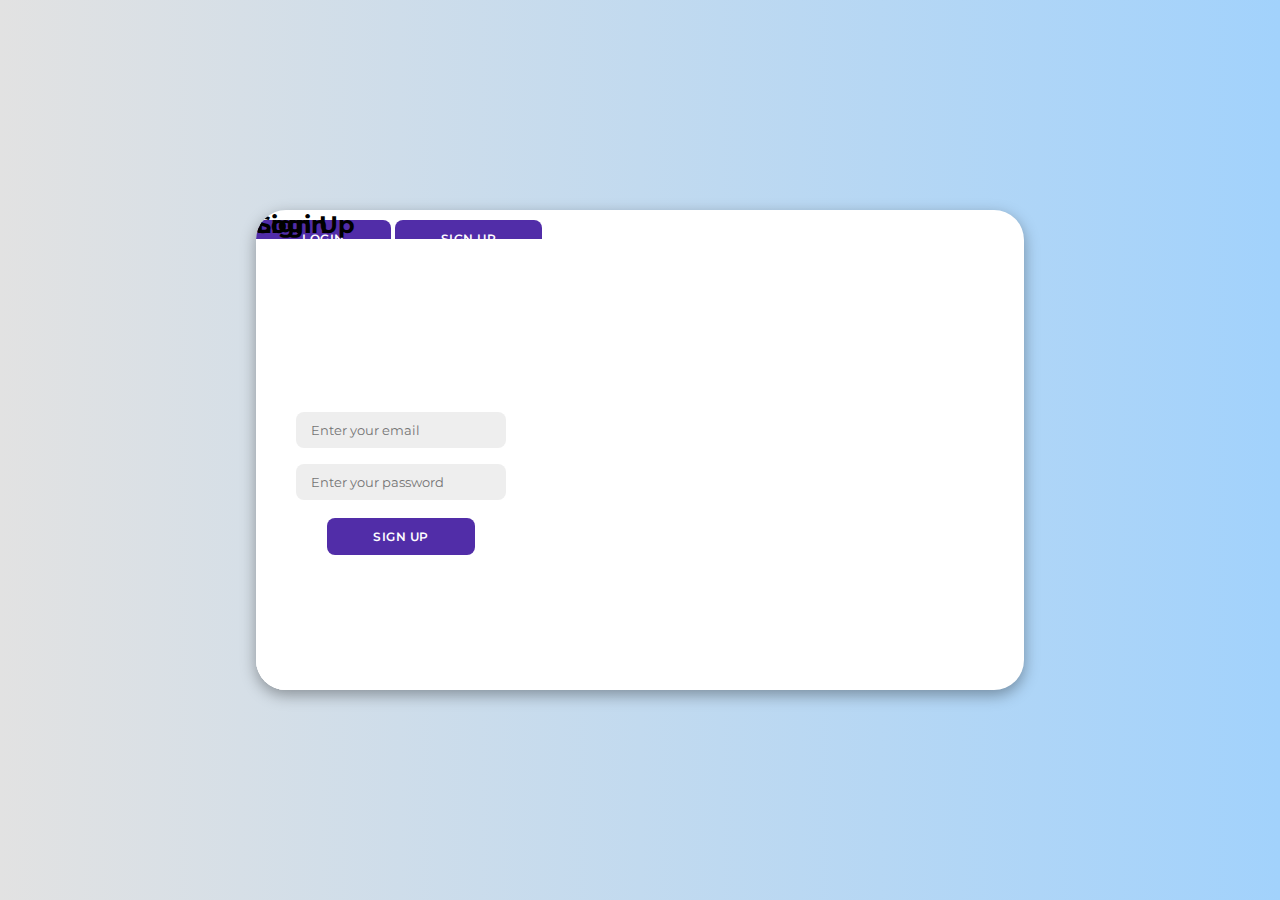
<file: login.html>
<!DOCTYPE html>
<html lang="en">
<head>
    <meta charset="UTF-8">
    <meta name="viewport" content="width=device-width, initial-scale=1.0">
    <title>Login / Sign Up</title>
    <link rel="stylesheet" href="style.css"> <!-- External stylesheet -->
</head>
<body>

<div id="container" class="container">
    <!-- Login Form -->
    <div class="form-container login-container">
        <h2>Login</h2>
        <form id="loginForm">
            <input type="email" id="email" placeholder="Enter your email" required>
            <input type="password" id="password" placeholder="Enter your password" required>
            <div id="error" class="error"></div>
            <button type="submit">Login</button>
        </form>
    </div>

    <!-- Sign-up Form -->
    <div class="form-container sign-up-container">
        <h2>Sign Up</h2>
        <form id="signUpForm">
            <input type="email" id="signup-email" placeholder="Enter your email" required>
            <input type="password" id="signup-password" placeholder="Enter your password" required>
            <div id="signup-error" class="error"></div>
            <button type="submit">Sign Up</button>
        </form>
    </div>

    <!-- Toggle Buttons -->
    <div class="toggle-buttons">
        <button id="login">Login</button>
        <button id="register">Sign Up</button>
    </div>
</div>

<script>
    // Toggle between Login and Sign Up
    const container = document.getElementById('container');
    const registerBtn = document.getElementById('register');
    const loginBtn = document.getElementById('login');

    registerBtn.addEventListener('click', () => {
        container.classList.add("active");
    });

    loginBtn.addEventListener('click', () => {
        container.classList.remove("active");
    });

    // Login Form Submission
    document.getElementById("loginForm").addEventListener("submit", function(event) {
        event.preventDefault();

        const email = document.getElementById("email").value;
        const password = document.getElementById("password").value;
        const savedEmail = localStorage.getItem("email");
        const savedPassword = localStorage.getItem("password");

        if (savedEmail === null) {
            alert("Email not registered! Redirecting to Sign Up...");
            container.classList.add("active");
        } else if (email === savedEmail && password === savedPassword) {
            alert("Login successful!");
        } else {
            document.getElementById("error").textContent = "Incorrect email or password";
        }
    });

    // Sign-up Form Submission
    document.getElementById("signUpForm").addEventListener("submit", function(event) {
        event.preventDefault();

        const email = document.getElementById("signup-email").value;
        const password = document.getElementById("signup-password").value;
        const emailPattern = /^[a-zA-Z0-9._-]+@[a-zA-Z0-9.-]+\.[a-zA-Z]{2,6}$/;

        if (!emailPattern.test(email)) {
            document.getElementById("signup-error").textContent = "Invalid email format";
            return;
        } 

        localStorage.setItem("email", email);
        localStorage.setItem("password", password);

        alert("Sign Up successful! Redirecting to Login...");
        container.classList.remove("active");
    });
</script>

</body>
</html>
</file>
<file: style.css>
@import url('https://fonts.googleapis.com/css2?family=Montserrat:wght@300;400;500;600;700&display=swap');

*{
    margin: 0;
    padding: 0;
    box-sizing: border-box;
    font-family: 'Montserrat', sans-serif;
}

body{
    background-color: #c9d6ff;
    background: linear-gradient(to right, #e2e2e2, #a2d2fc);
    display: flex;
    align-items: center;
    justify-content: center;
    flex-direction: column;
    height: 100vh;
}

.container{
    background-color: #fff;
    border-radius: 30px;
    box-shadow: 0 5px 15px rgba(0, 0, 0, 0.35);
    position: relative;
    overflow: hidden;
    width: 768px;
    max-width: 100%;
    min-height: 480px;
}

.container p{
    font-size: 14px;
    line-height: 20px;
    letter-spacing: 0.3px;
    margin: 20px 0;
}

.container span{
    font-size: 12px;
}

.container a{
    color: #333;
    font-size: 13px;
    text-decoration: none;
    margin: 15px 0 10px;
}

.container button{
    background-color: #512da8;
    color: #fff;
    font-size: 12px;
    padding: 10px 45px;
    border: 1px solid transparent;
    border-radius: 8px;
    font-weight: 600;
    letter-spacing: 0.5px;
    text-transform: uppercase;
    margin-top: 10px;
    cursor: pointer;
}

.container button.hidden{
    background-color: transparent;
    border-color: #fff;
}

.container form{
    background-color: #fff;
    display: flex;
    align-items: center;
    justify-content: center;
    flex-direction: column;
    padding: 0 40px;
    height: 100%;
}

.container input{
    background-color: #eee;
    border: none;
    margin: 8px 0;
    padding: 10px 15px;
    font-size: 13px;
    border-radius: 8px;
    width: 100%;
    outline: none;
}

.form-container{
    position: absolute;
    top: 0;
    height: 100%;
    transition: all 0.6s ease-in-out;
}

.sign-in{
    left: 0;
    width: 50%;
    z-index: 2;
}

.container.active .sign-in{
    transform: translateX(100%);
}

.sign-up{
    left: 0;
    width: 50%;
    opacity: 0;
    z-index: 1;
}

.container.active .sign-up{
    transform: translateX(100%);
    opacity: 1;
    z-index: 5;
    animation: move 0.6s;
}

@keyframes move{
    0%, 49.99%{
        opacity: 0;
        z-index: 1;
    }
    50%, 100%{
        opacity: 1;
        z-index: 5;
    }
}

.social-icons{
    margin: 20px 0;
}

.social-icons a{
    border: 1px solid #ccc;
    border-radius: 20%;
    display: inline-flex;
    justify-content: center;
    align-items: center;
    margin: 0 3px;
    width: 40px;
    height: 40px;
}

.toggle-container{
    position: absolute;
    top: 0;
    left: 50%;
    width: 50%;
    height: 100%;
    overflow: hidden;
    transition: all 0.6s ease-in-out;
    border-radius: 150px 0 0 100px;
    z-index: 1000;
}

.container.active .toggle-container{
    transform: translateX(-100%);
    border-radius: 0 150px 100px 0;
}

.toggle{
    background-color: #512da8;
    height: 100%;
    background: linear-gradient(to right, #ab6df7, #71aef0);
    color: #fff;
    position: relative;
    left: -100%;
    height: 100%;
    width: 200%;
    transform: translateX(0);
    transition: all 0.6s ease-in-out;
}

.container.active .toggle{
    transform: translateX(50%);
}

.toggle-panel{
    position: absolute;
    width: 50%;
    height: 100%;
    display: flex;
    align-items: center;
    justify-content: center;
    flex-direction: column;
    padding: 0 30px;
    text-align: center;
    top: 0;
    transform: translateX(0);
    transition: all 0.6s ease-in-out;
}

.toggle-left{
    transform: translateX(-200%);
}

.container.active .toggle-left{
    transform: translateX(0);
}

.toggle-right{
    right: 0;
    transform: translateX(0);
}

.container.active .toggle-right{
    transform: translateX(200%);
}
</file>
